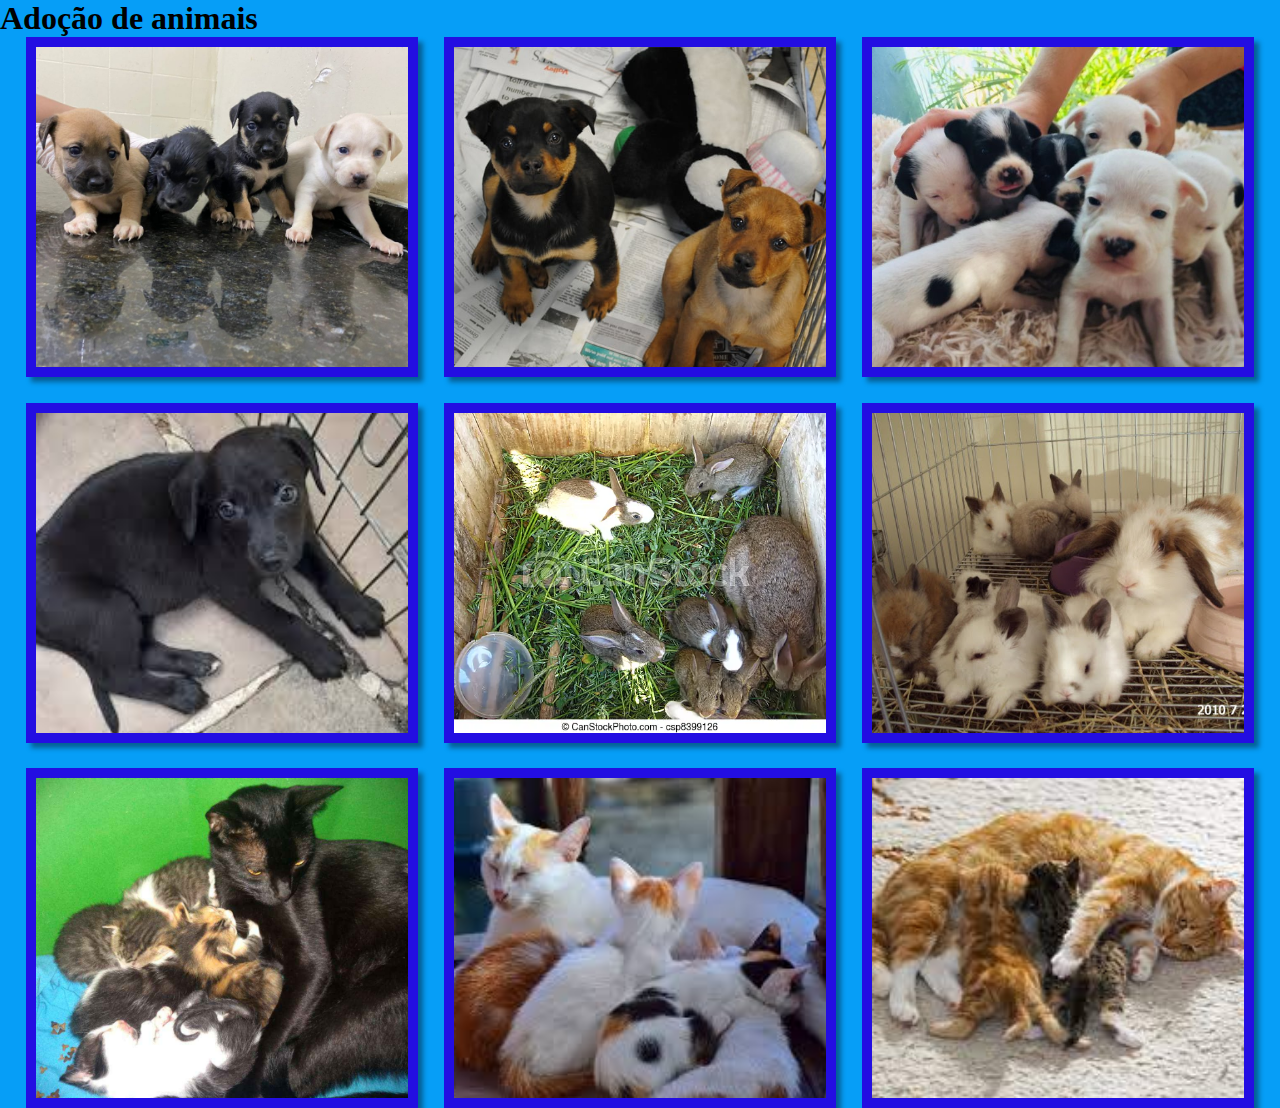
<file: PROGRAMAÇÃO WEB ATT/aula02 OK/exerc2/index.html>
<html>

<head>
    <title>Adoção de animais</title>

    <link rel="stylesheet" href="styles.css">



</head>

<body>
    <head>
        <h1>Adoção de animais</h1>
    </head>

    <main>
        <div class="galeria_conteiner">
        <a href="./Cachorros.jpeg" class="galeria_itens">
            <img src="./Cachorros.jpeg" alt="Cachorros">
        </a>

        <a href="./CACHORROS2.jpg" class="galeria_itens">
            <img src="./CACHORROS2.jpg" alt="Cachorros 2">
        </a>

        <a href="./CACHORROS3.jpeg" class="galeria_itens">
            <img src="./CACHORROS3.jpeg" alt="Cachorros 3">
        </a>

        <a href="./CACHORROS4.jpg" class="galeria_itens">
            <img src="./CACHORROS4.jpg" alt="Cachorros 4">
        </a>

        <a href="./COELHOS.webp" class="galeria_itens">
            <img src="./COELHOS.webp" alt="Coelhos">
        </a>

        <a href="./COELHOS2.jpg" class="galeria_itens">
            <img src="./COELHOS2.jpg" alt="Coelhos 2">
        </a>

        <a href="./GATOS 3.png" class="galeria_itens">
            <img src="./GATOS 3.png" alt="Gatos">
        </a>

        <a href="./GATOS.jpg" class="galeria_itens">
            <img src="./GATOS.jpg" alt="Gatos 2">
        </a>

        <a href="./GATOS2.jpg" class="galeria_itens">
            <img src="./GATOS2.jpg" alt="Gatos 3">
        </a>
        </div>
    </main>

</body>




</html>
</file>
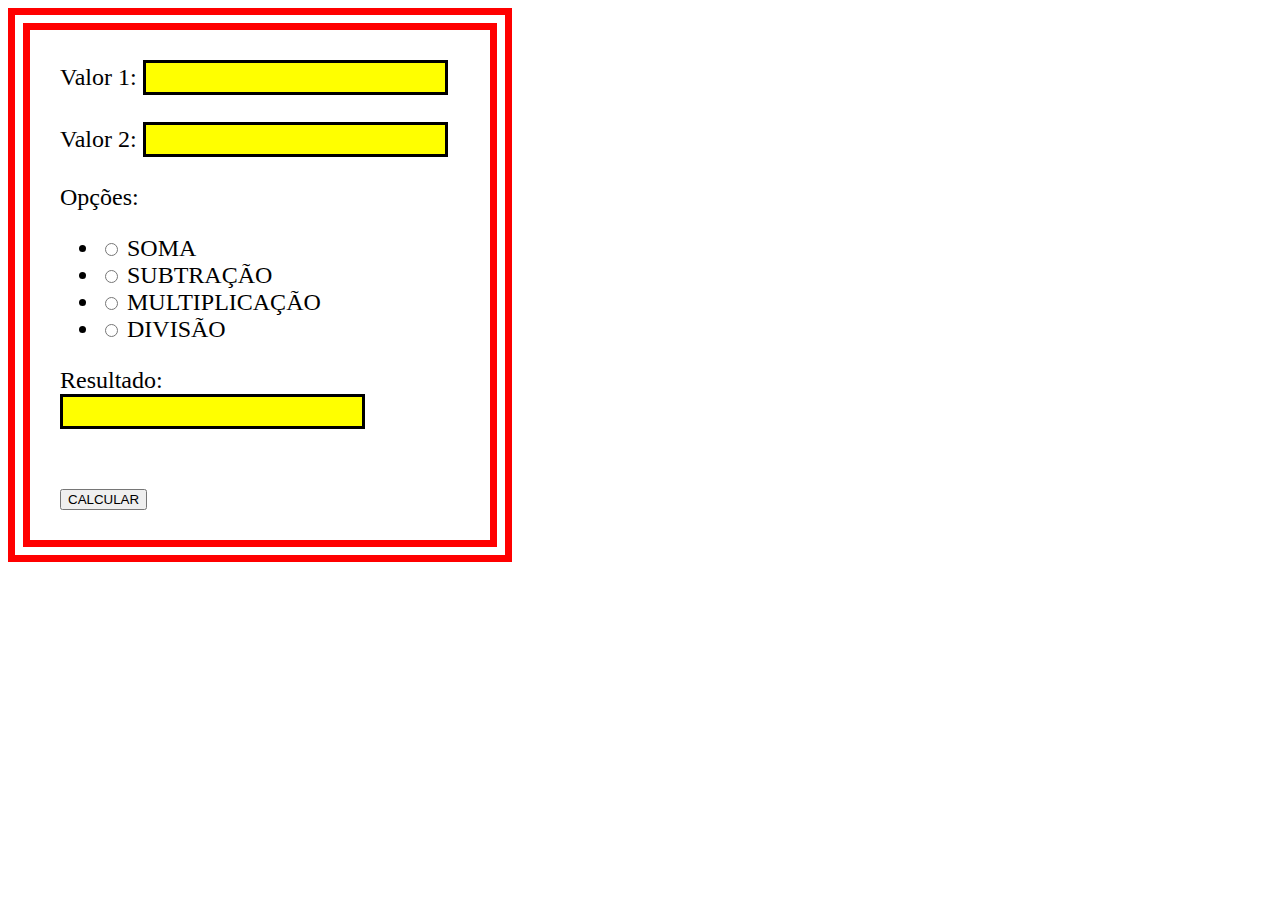
<file: PROGRAMAÇÃO WEB ATT/aula02 OK/exerc3/index.html>
<!DOCTYPE html>
<html>

<head>
    <title>Calculadora</title>
    <link rel="stylesheet" href="./style.css">
</head>

<body>

    <form action="" id="calculadora" name="cal">

        <div class="tipo1" id="div1">
            Valor 1: <input type="number" id="Valor1" class="valor1" name="vlr1">
        </div>

        <br>
        <div class="tipo2" id="div2">
            Valor 2: <input type="number" id="Valor2" class="valor2" name="vlr2">
        </div>

        <br>
        <div class="tipo3" id="div3">
            Opções:
            <ul>
                <li><input type="radio" name="operações_matematicas" id="soma"> SOMA</li>
                <li><input type="radio" name="operações_matematicas" id="subtracao"> SUBTRAÇÃO</li>
                <li><input type="radio" name="operações_matematicas" id="multiplicacao"> MULTIPLICAÇÃO</li>
                <li><input type="radio" name="operações_matematicas" id="divisao"> DIVISÃO</li>
            </ul>
        </div>

        <div class="tipo4" id="div4">
            Resultado:
            <br><input type="number" id="Resultado" class="resultado" name="resultadoFinal">
        </div>

        <br>
        <div class="tipo5" id="div5">
            <br><input type="button" value="CALCULAR" name="btn" id="botao">
        </div>

    </form>


</body>

</html>
</file>
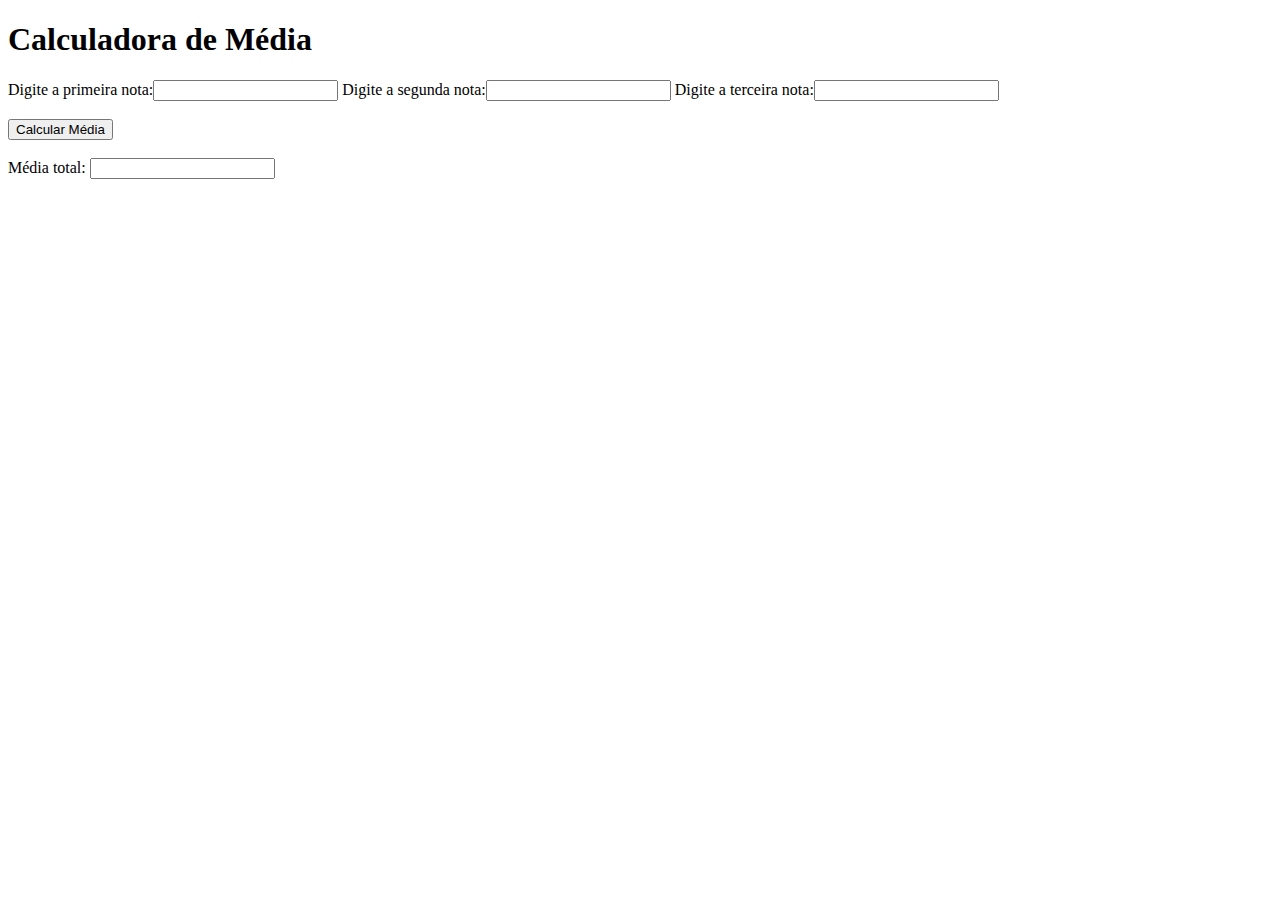
<file: PROGRAMAÇÃO WEB ATT/aula03/exerc4 OK/index.html>
<!DOCTYPE html>
<html>
<head>
    <title>Calculadora de Média</title>
</head>
<body>

    <h1>Calculadora de Média</h1>

    Digite a primeira nota:<input type="number" id="nota1">
    
    Digite a segunda nota:<input type="number" id="nota2">
    
    Digite a terceira nota:<input type="number" id="nota3"><br>
    <br>

    <input type="button" value="Calcular Média" id="calcular"><br>
    <br>
    
    Média total: <input type="number" name="Media" id="media">

    <script src="./script.js"></script>


</body>
</html>
</file>
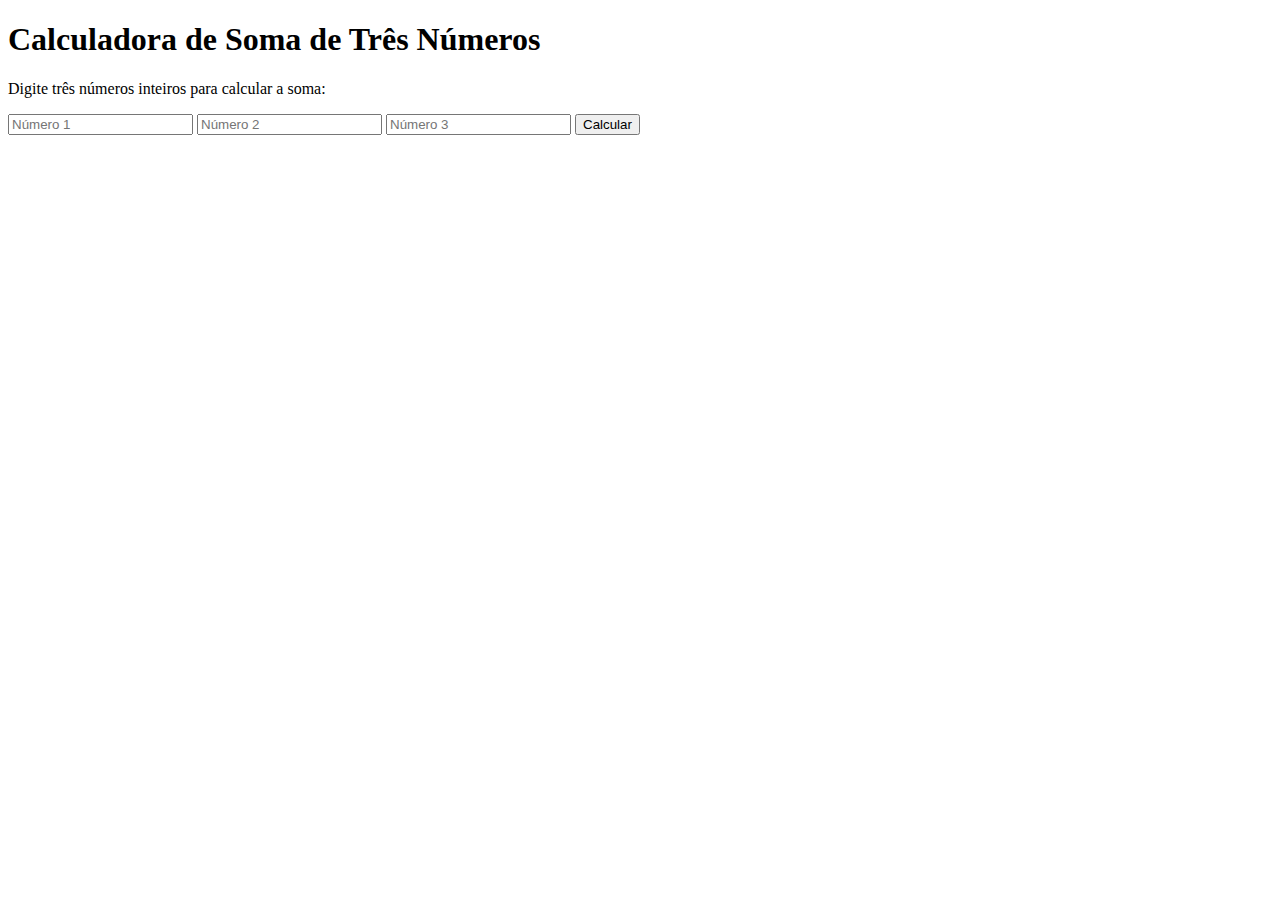
<file: PROGRAMAÇÃO WEB ATT/aula03/exerc5/index.html>
<!DOCTYPE html>
<html>
<head>
    <title>Soma de Três Números</title>
</head>
<body>
    <h1>Calculadora de Soma de Três Números</h1>

    <p>Digite três números inteiros para calcular a soma:</p>

    <input type="text" id="numero1" placeholder="Número 1">
    <input type="text" id="numero2" placeholder="Número 2">
    <input type="text" id="numero3" placeholder="Número 3">

    <button onclick="calcularSoma()">Calcular</button>

    <p id="resultado"></p>

    <script>
        function calcularSoma() {
            var numero1 = parseInt(document.getElementById("numero1").value);
            var numero2 = parseInt(document.getElementById("numero2").value);
            var numero3 = parseInt(document.getElementById("numero3").value);

            var soma = numero1 + numero2 + numero3;

            document.getElementById("resultado").textContent = "A soma dos números é: " + soma;
        }


    </script>
</body>
</html>
</file>
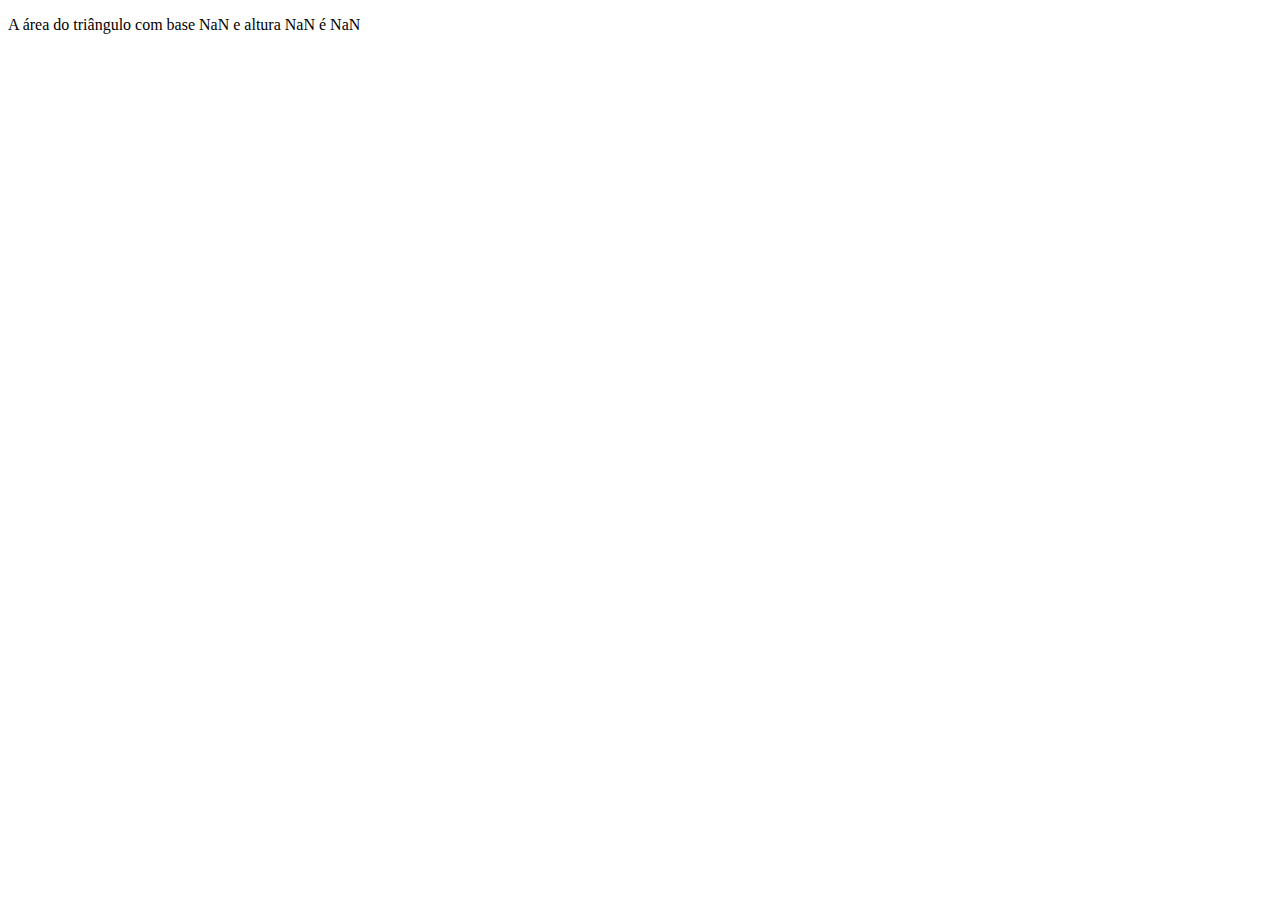
<file: PROGRAMAÇÃO WEB ATT/aula03/exerc6/index.html>
<!DOCTYPE html>
<html lang="en">
<head>
    <meta charset="UTF-8">
    <meta name="viewport" content="width=device-width, initial-scale=1.0">
    <title>Document</title>
</head>
<body>

    <p></p>

    <script>
        var base = parseFloat(prompt("Digite o valor da base do triângulo: "));
var altura = parseFloat(prompt("Digite o valor da altura do triângulo: "));


var area = (base * altura) / 2;

var areatriangulo = document.getElementsByTagName("p")[0]

areatriangulo.textContent = "A área do triângulo com base " + base + " e altura " + altura + " é " + area;

    </script>
    
</body>
</html>
</file>
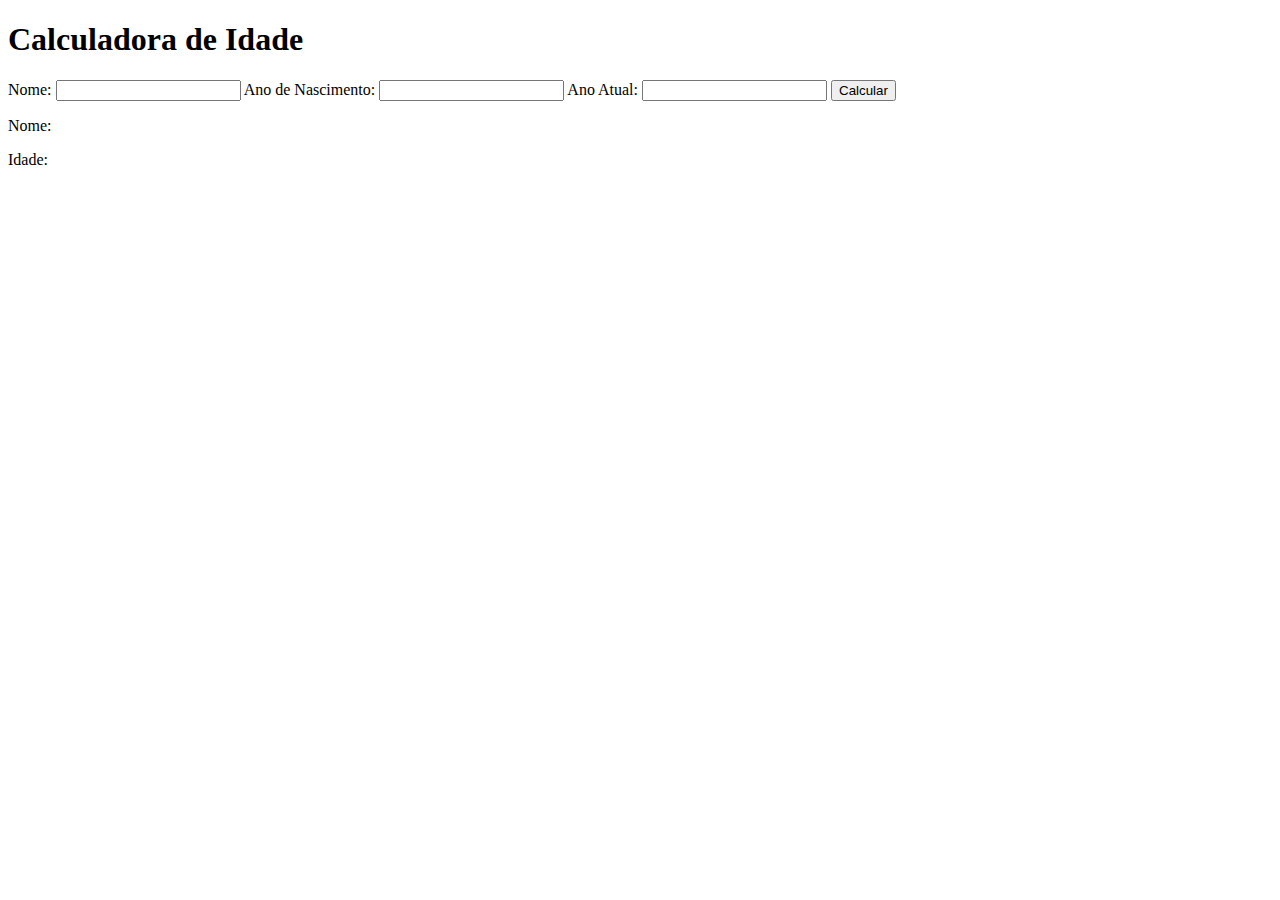
<file: PROGRAMAÇÃO WEB ATT/aula03/exerc7/index.html>
<!DOCTYPE html>
<html>
<head>
    <title>Calculadora de Idade</title>
</head>
<body>
    <h1>Calculadora de Idade</h1>
    <label for="nome">Nome:</label>
    <input type="text" id="nome">
    
    
    <label for="anoNascimento">Ano de Nascimento:</label>
    <input type="number" id="anoNascimento">
    
    <label for="anoAtual">Ano Atual:</label>
    <input type="number" id="anoAtual">
    
    <button onclick="calcularIdade()">Calcular</button>
  
    <p>Nome: <span id="nomePessoa"></span></p>
    <p>Idade: <span id="idadePessoa"></span></p>

    <script>
        function calcularIdade() {
            var nome = document.getElementById("nome").value;
            var anoNascimento = parseInt(document.getElementById("anoNascimento").value);
            var anoAtual = parseInt(document.getElementById("anoAtual").value);

            var idade = anoAtual - anoNascimento;

            document.getElementById("nomePessoa").textContent = nome;
            document.getElementById("idadePessoa").textContent = idade + " anos";
        }
    </script>
</body>
</html>
</file>
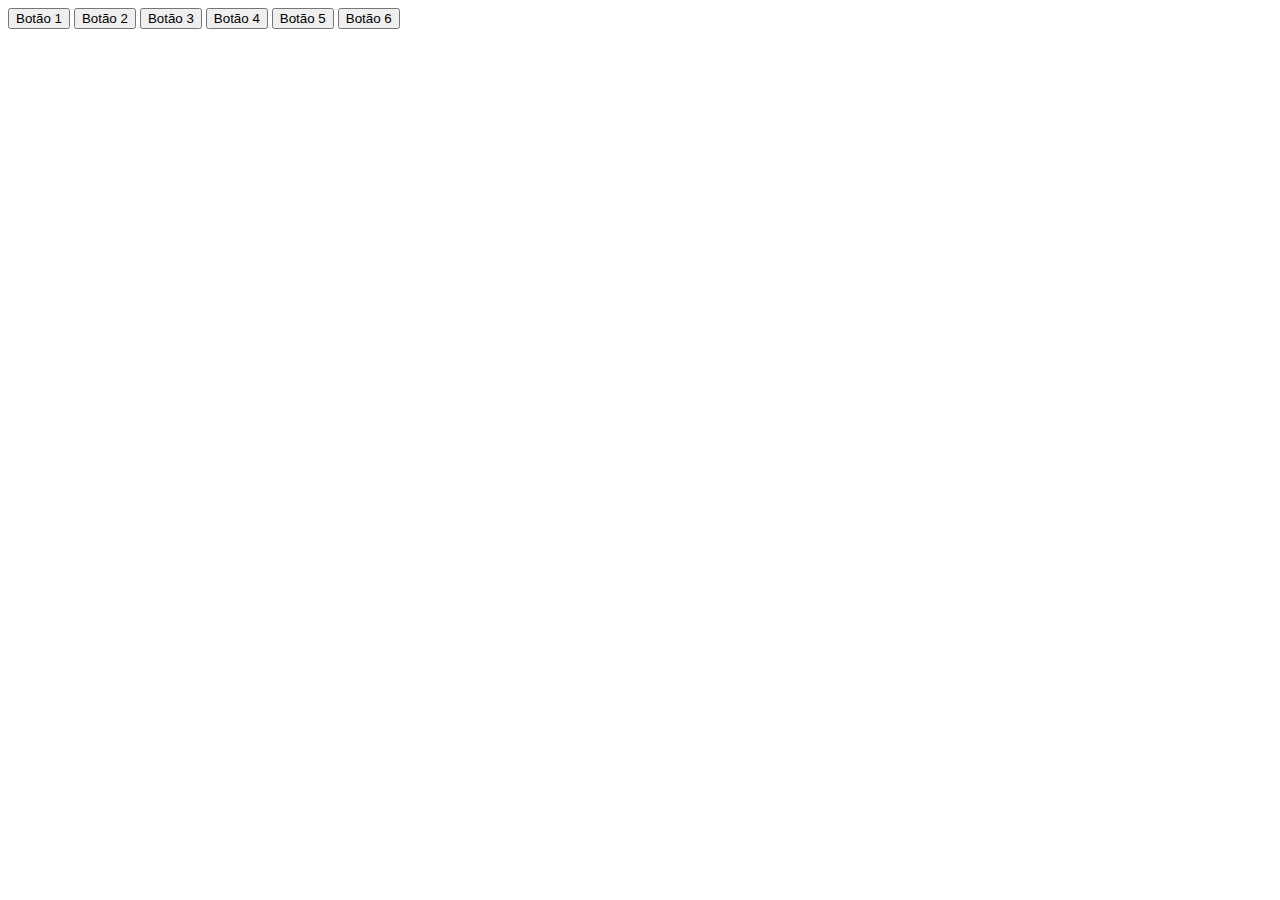
<file: PROGRAMAÇÃO WEB ATT/aula04/exerc1/index.html>
<!DOCTYPE html>
<html lang="en">
<head>
    <meta charset="UTF-8">
    <meta name="viewport" content="width=device-width, initial-scale=1.0">
    <title>Document</title>
    <link rel="stylesheet" type="" href="./style.css">
</head>
<body>

    <button id="btn1">Botão 1</button>
    <button id="btn2">Botão 2</button>
    <button id="btn3">Botão 3</button>
    <button id="btn4">Botão 4</button>
    <button id="btn5">Botão 5</button>
    <button id="btn6">Botão 6</button>
    
<div id="div">
    <p class="cl1" id="p1"></p>
    <p class="cl1" id="p2"></p>
    <p class="cl2" id="p3"></p>
    <p class="cl2" id="p4"></p>
    <p class="cl3" id="p5"></p>
    <p class="cl3" id="p6"></p>
</div>

    <script src="./scripts.js"></script>
    
</body>
</html>
</file>
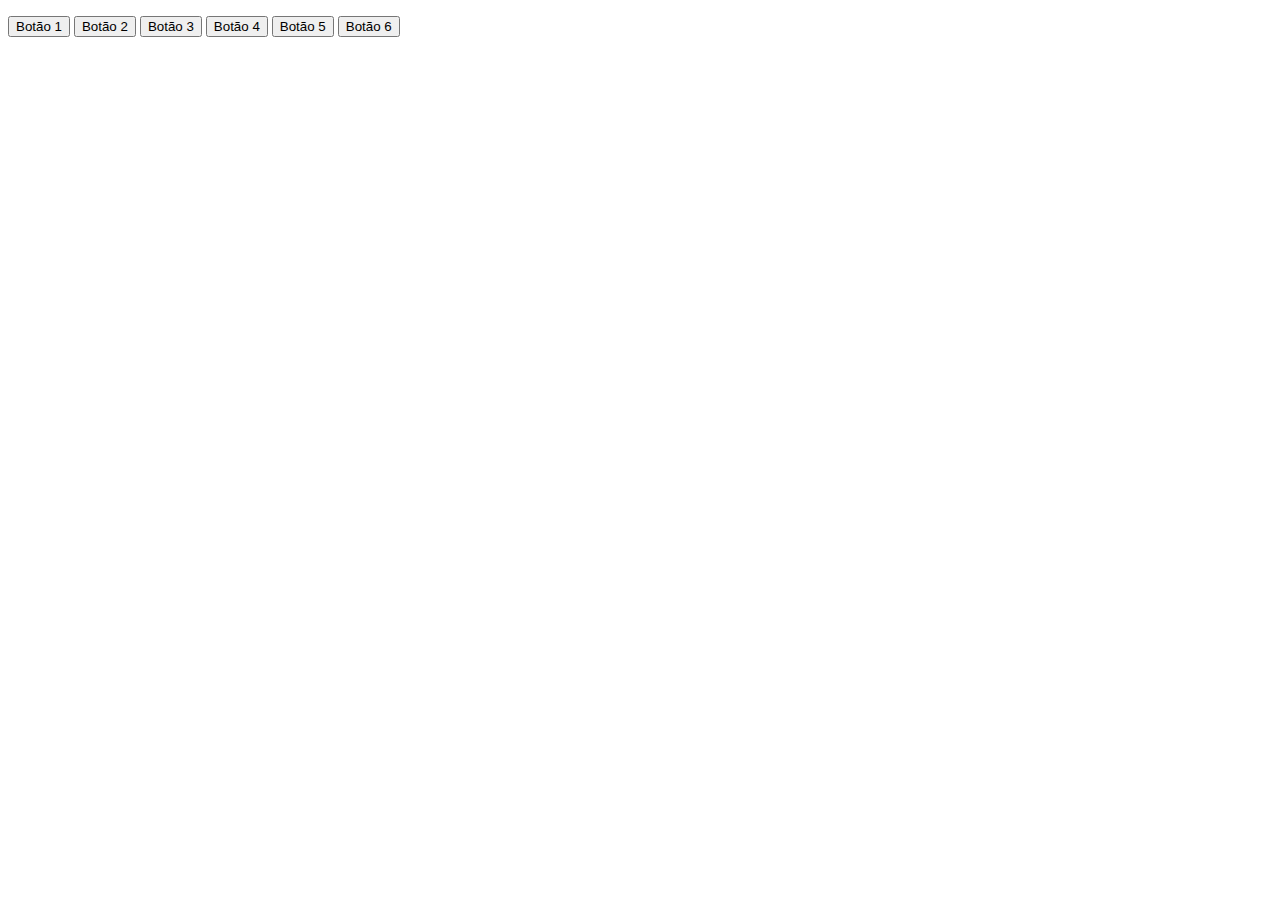
<file: PROGRAMAÇÃO WEB ATT/aula04/exerc2/index.html>
<!DOCTYPE html>
<html lang="en">
<head>
    <meta charset="UTF-8">
    <meta name="viewport" content="width=device-width, initial-scale=1.0">
    <title>Document</title>
</head>
<body>
    <div>
        <p id="paragrafo1"></p>
        <p id="paragrafo2"></p>
        <p id="paragrafo3"></p>
        <p id="paragrafo4"></p>
        <p id="paragrafo5"></p>
        <p id="paragrafo6"></p>
        <button onclick="btn1()">Botão 1</button>     
        <button onclick="btn2()">Botão 2</button>    
        <button onclick="btn3()">Botão 3</button>     
        <button onclick="btn4()">Botão 4</button>
        <button onclick="btn5()">Botão 5</button>
        <button onclick="btn6()">Botão 6</button>    
    </div>

    <script>
        let texto 

        function btn1 () {
            const text = prompt("Digite um texto:");
            if (text) {
                texto = text;
                document.getElementById("paragrafo1").innerHTML = texto;
            }
        }

        function btn2 () {
            if (texto) {
                document.getElementById("paragrafo2").innerHTML = texto;
                document.getElementById("paragrafo3").innerHTML = texto;
                document.getElementById("paragrafo4").innerHTML = texto;
            }
        }

        function btn3 () {
            const paragrafos = ["paragrafo1", "paragrafo2", "paragrafo3", "paragrafo4"];
            const random = Math.floor(Math.random() * paragrafos.length);
            document.getElementById(paragrafos[random]).innerHTML = "";
        }

        function btn4 () {
            if (texto) {
                alert(texto);
            }
        }

        function btn5 () {
            const paragrafos = ["paragrafo1", "paragrafo2", "paragrafo3", "paragrafo4", "paragrafo5", "paragrafo6"];
            for (var i = 0; i < paragrafos.length; i++) {
            var numeroAleatorio = Math.floor(Math.random() * (1000 - 100)) + 100;
            document.getElementById(paragrafos[i]).innerHTML = numeroAleatorio;
            }
        }

        function btn6 () {
            const paragrafos = ["paragrafo1", "paragrafo2", "paragrafo3", "paragrafo4", "paragrafo5", "paragrafo6"];
            for(let j=0; j<paragrafos.length; j++){
            const datetime = new Date ();
            const milisec = datetime.getMilliseconds();
            const valorAleatorio = Math.random();
            document.getElementById(paragrafos[j]).innerHTML += "<table border=1><tr><td>"+milisec+"</td><td>"+valorAleatorio+"</td></tr></table>";
        
    }

        }
            
    </script>
    
</body>
</html>
</file>
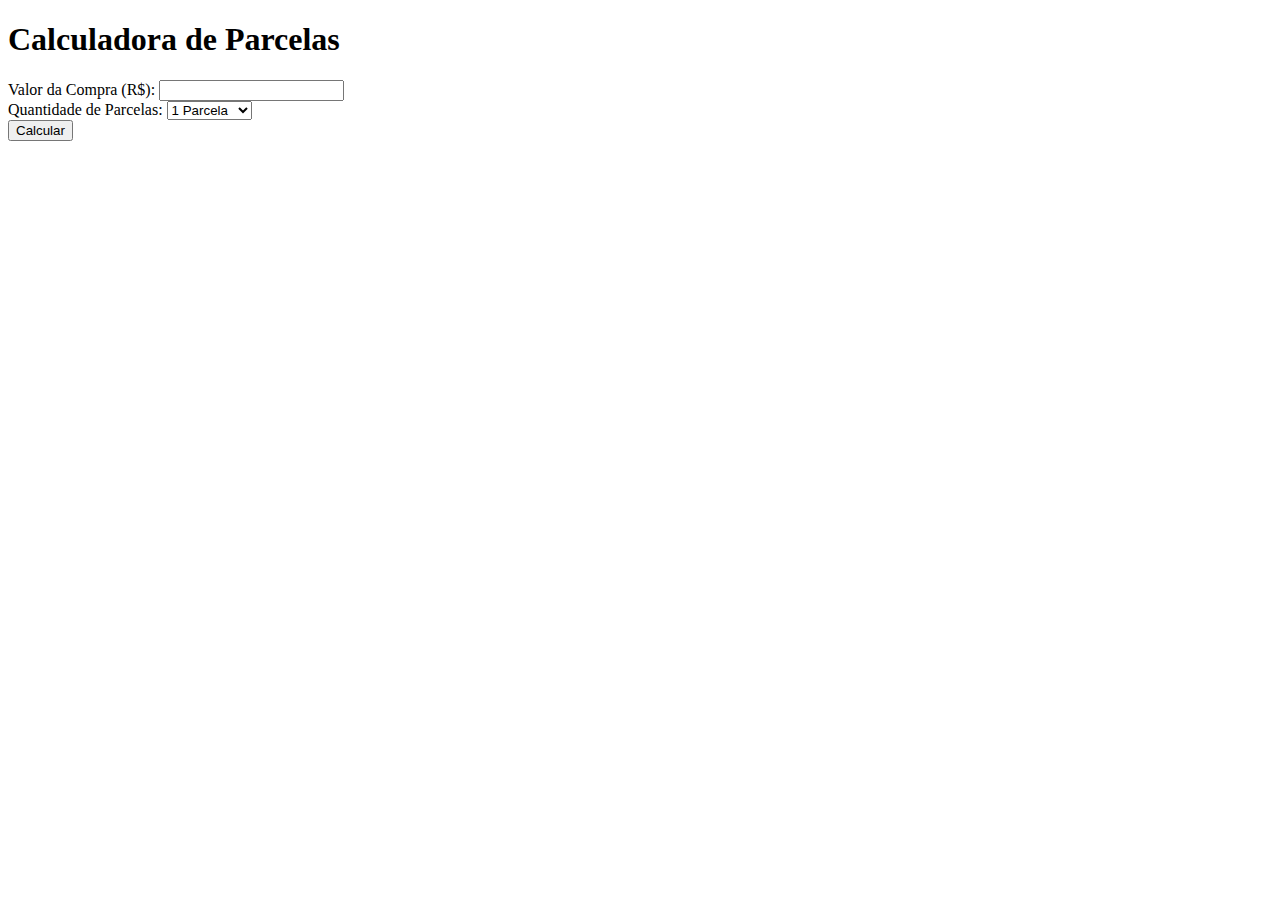
<file: PROGRAMAÇÃO WEB ATT/aula05 ARRUMAR/exerc1/INDEX.HTML>
<!DOCTYPE html>
<html>
<head>
    <title>Calculadora de Parcelas</title>
</head>
<body>
    <h1>Calculadora de Parcelas</h1>
    <form>
        <label for="valor_compra">Valor da Compra (R$):</label>
        <input type="number" id="valor_compra" step="0.01">
        <br>
        <label for="quantidade_parcelas">Quantidade de Parcelas:</label>
        <select id="quantidade_parcelas">
            <option value="1">1 Parcela</option>
            <option value="2">2 Parcelas</option>
            <option value="3">3 Parcelas</option>
        </select>
        <br>
        <input type="button" value="Calcular" onclick="calcularParcelas()">
    </form>
    <div id="resultado"></div>

    <script>
        function calcularParcelas() {
            const valorCompra = parseFloat(document.getElementById('valor_compra').value);
            const quantidadeParcelas = parseInt(document.getElementById('quantidade_parcelas').value);

            const juros = [0, 0.03, 0.07];
            const valorParcela = valorCompra * (1 + juros[quantidadeParcelas - 1]) / quantidadeParcelas;

            document.getElementById('resultado').innerHTML = `Valor de cada parcela: R$ ${valorParcela.toFixed(2)} com ${juros[quantidadeParcelas - 1] * 100}% de juros.`;
        }
    </script>
</body>
</html>
</file>
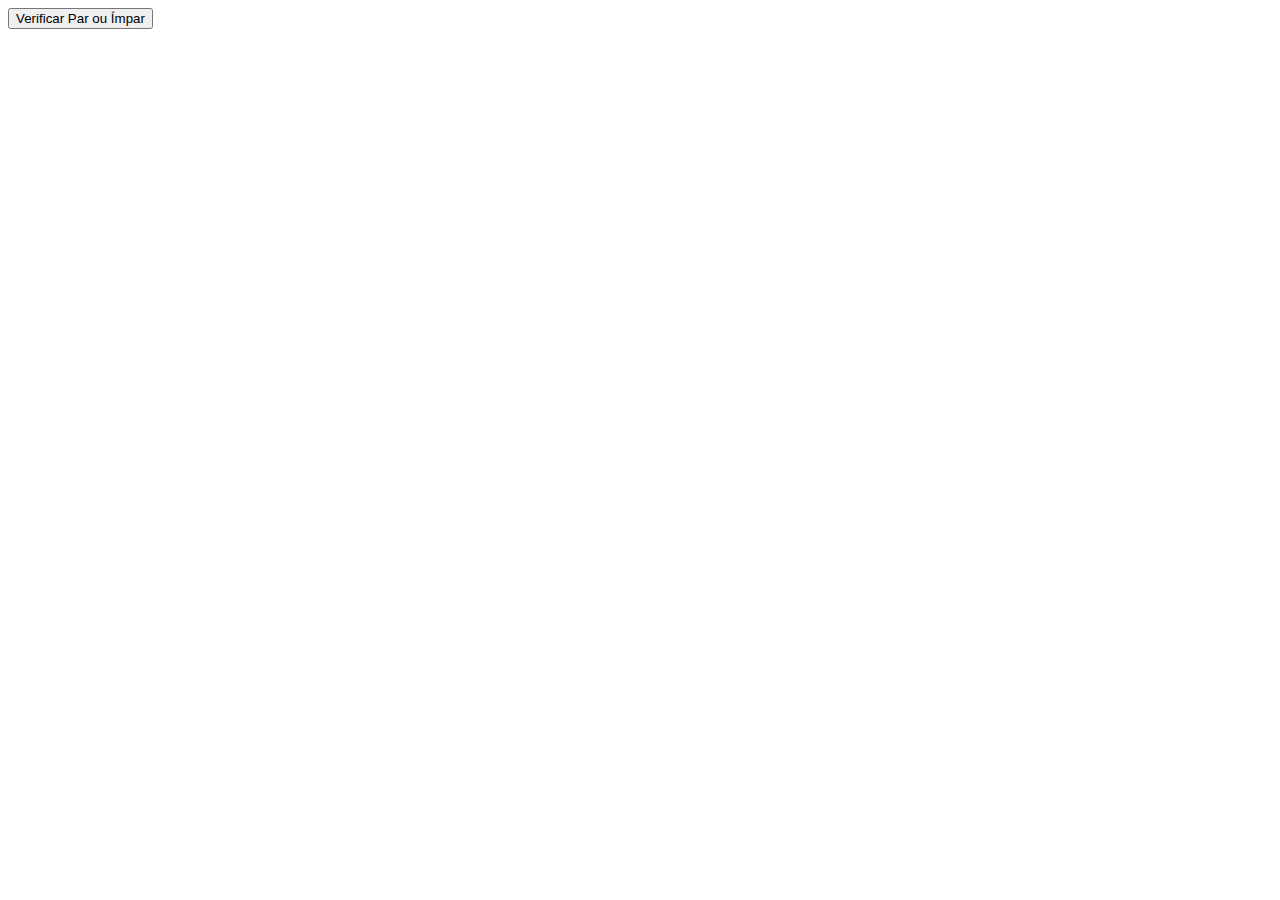
<file: PROGRAMAÇÃO WEB ATT/aula05 ARRUMAR/exerc2/INDEX.html>
<!DOCTYPE html>
<html>
<head>
    <title>Verificar se um número é par ou ímpar</title>
</head>
<body>

<script>
    function verificarParOuImpar() {
        var numero = parseInt(prompt("Digite um número inteiro:"));
        if (numero % 2 === 0) {
            alert(numero + " é um número PAR.");
        } else {
            alert(numero + " é um número ÍMPAR.");
        }
    }
</script>

<button onclick="verificarParOuImpar()">Verificar Par ou Ímpar</button>

</body>
</html>
</file>
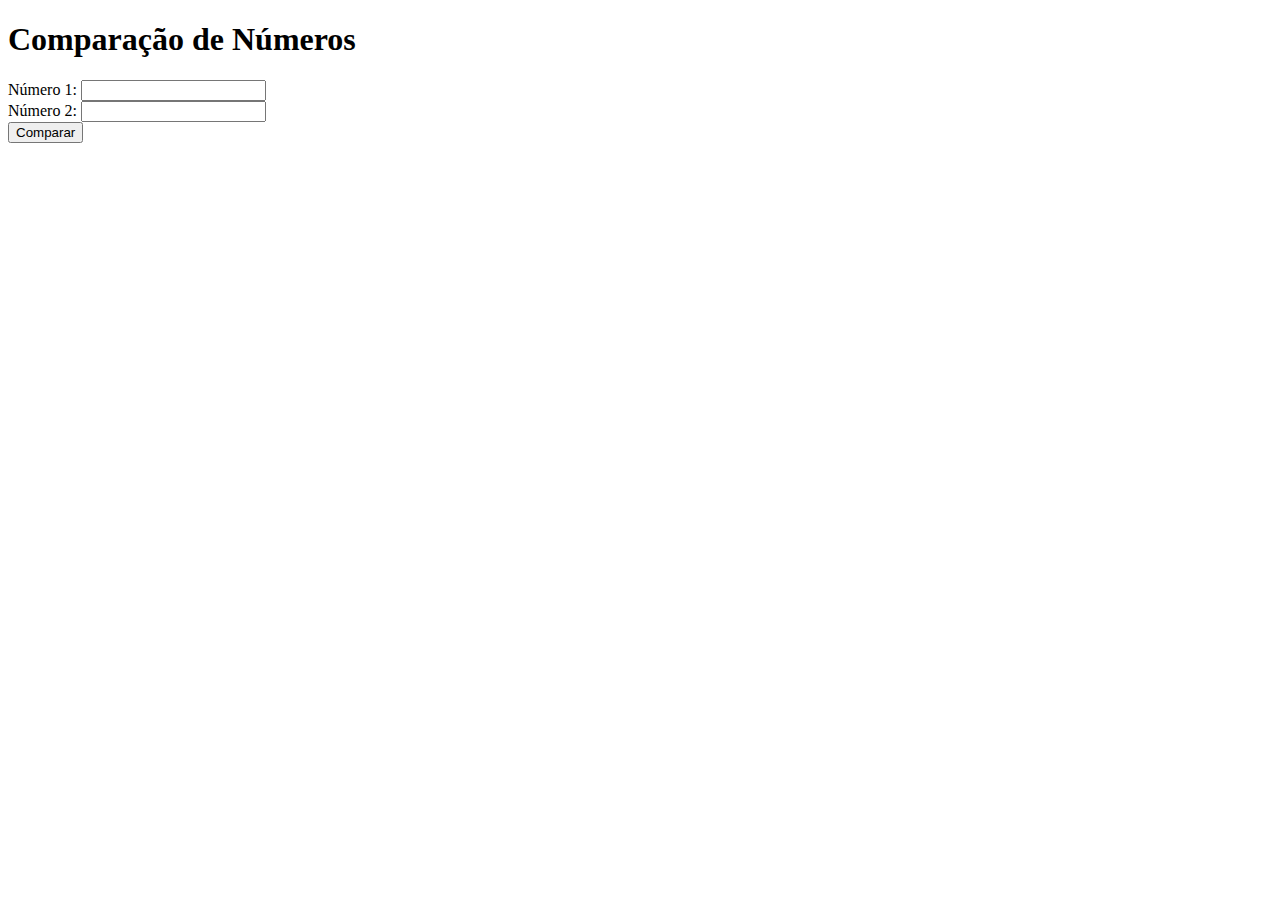
<file: PROGRAMAÇÃO WEB ATT/aula05 ARRUMAR/exerc3/INDEX.html>
<!DOCTYPE html>
<html>
<head>
    <title>Comparação de Números</title>
</head>
<body>

<h1>Comparação de Números</h1>

<form>
    <label for="numero1">Número 1:</label>
    <input type="number" id="numero1" required><br>

    <label for="numero2">Número 2:</label>
    <input type="number" id="numero2" required><br>

    <input type="button" value="Comparar" onclick="compararNumeros()">
</form>

<p id="resultado"></p>

<script>
function compararNumeros() {
    var num1 = parseInt(document.getElementById("numero1").value);
    var num2 = parseInt(document.getElementById("numero2").value);

    if (num1 > num2) {
        document.getElementById("resultado").innerHTML = "O primeiro número é maior.";
    } else if (num2 > num1) {
        document.getElementById("resultado").innerHTML = "O segundo número é maior.";
    } else {
        document.getElementById("resultado").innerHTML = "Os números são iguais.";
    }
}
</script>

</body>
</html>
</file>
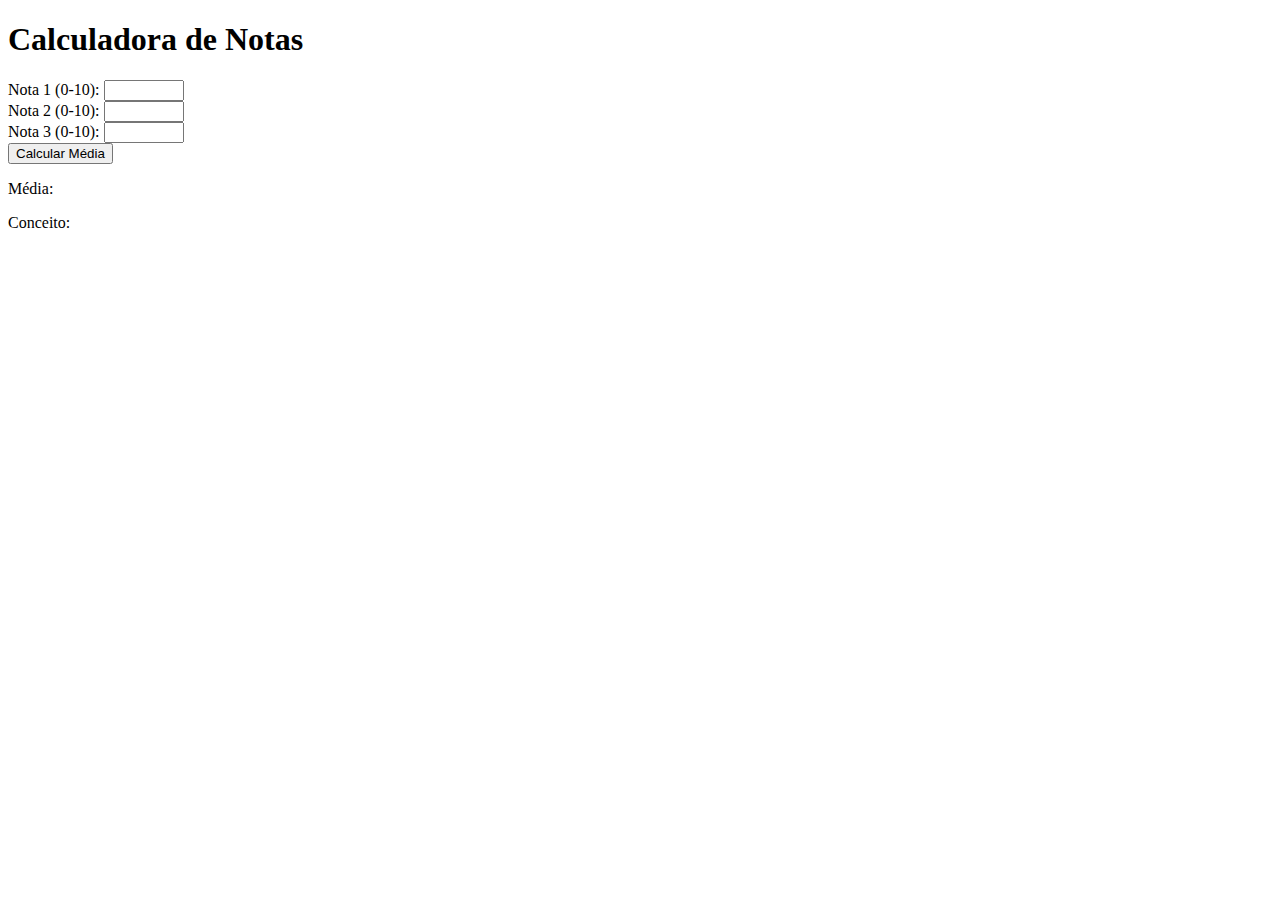
<file: PROGRAMAÇÃO WEB ATT/aula05 ARRUMAR/exerc4/INDEX.html>
<!DOCTYPE html>
<html>
<head>
    <title>Calculadora de Notas</title>
</head>
<body>
    <h1>Calculadora de Notas</h1>
    <form>
        <label for="nota1">Nota 1 (0-10):</label>
        <input type="number" id="nota1" min="0" max="10" step="0.01" required><br>

        <label for="nota2">Nota 2 (0-10):</label>
        <input type="number" id="nota2" min="0" max="10" step="0.01" required><br>

        <label for="nota3">Nota 3 (0-10):</label>
        <input type="number" id="nota3" min="0" max="10" step="0.01" required><br>

        <input type="button" value="Calcular Média" onclick="calcularMedia()">
    </form>

    <p>Média: <span id="media"></span></p>
    <p>Conceito: <span id="conceito"></span></p>

    <script>
        function calcularMedia() {
            const notas = [
                parseFloat(document.getElementById("nota1").value),
                parseFloat(document.getElementById("nota2").value),
                parseFloat(document.getElementById("nota3").value)
            ];

            const media = notas.reduce((a, b) => a + b) / notas.length;

            const conceito = media >= 6 ? "APROVADO" : (media >= 3 ? "EXAME" : "REPROVADO");

            document.getElementById("media").textContent = media.toFixed(2);
            document.getElementById("conceito").textContent = conceito;
        }
    </script>
</body>
</html>
</file>
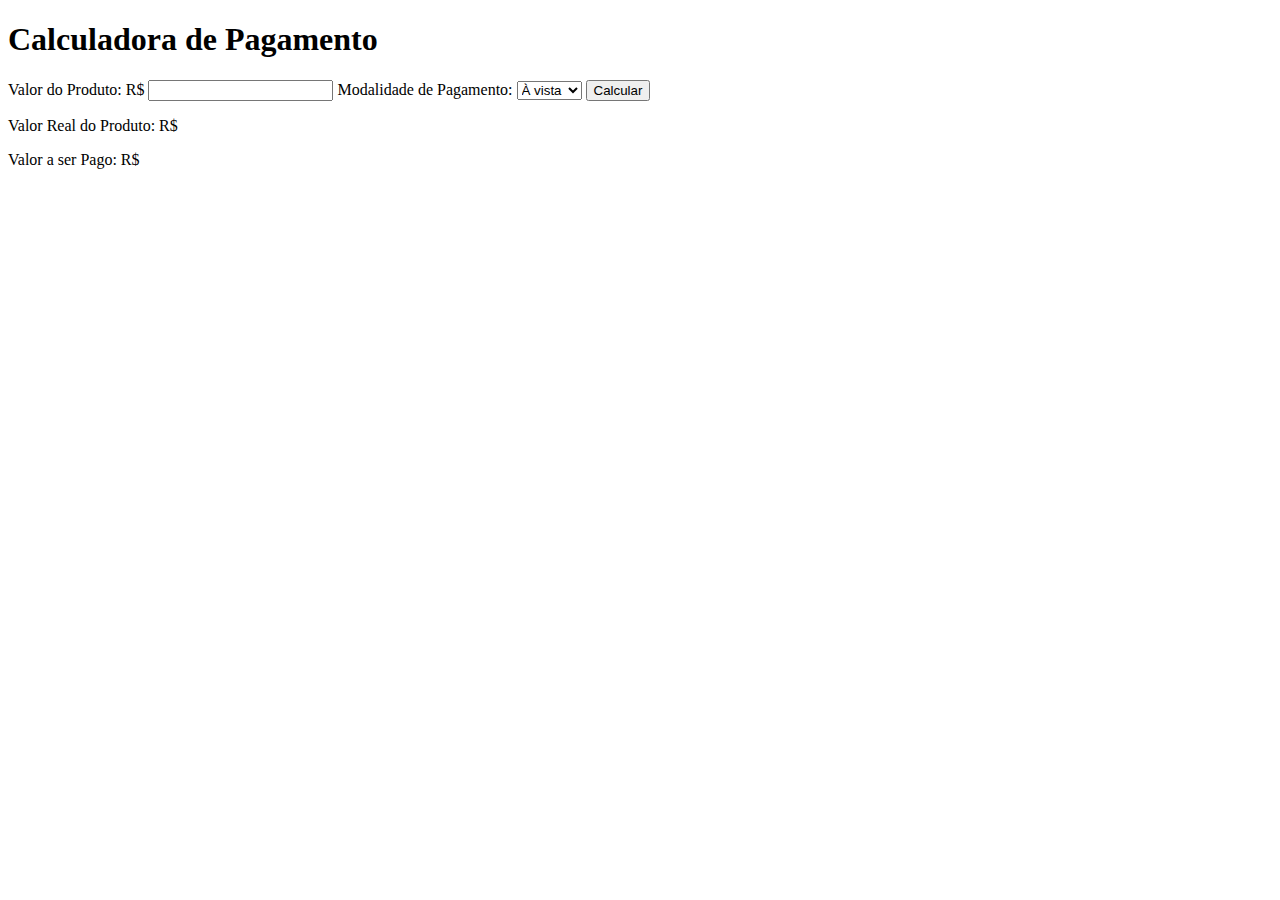
<file: PROGRAMAÇÃO WEB ATT/aula05 ARRUMAR/exerc5/INDEX.HTML>
<!DOCTYPE html>
<html>
<head>
    <title>Calculadora de Pagamento</title>
</head>
<body>
    <h1>Calculadora de Pagamento</h1>
    
    <label for="valorProduto">Valor do Produto: R$</label>
    <input type="number" id="valorProduto" step="0.01">
    
    <label for="modalidadePagamento">Modalidade de Pagamento:</label>
    <select id="modalidadePagamento">
        <option value="1">À vista</option>
        <option value="2">Débito</option>
        <option value="3">Crédito</option>
    </select>
    
    <button onclick="calcularValorAPagar()">Calcular</button>
    
    <p>Valor Real do Produto: R$ <span id="valorReal"></span></p>
    <p>Valor a ser Pago: R$ <span id="valorAPagar"></span></p>
    
    <script>
        function calcularValorAPagar() {
            var valorProduto = parseFloat(document.getElementById("valorProduto").value);
            var modalidadePagamento = parseInt(document.getElementById("modalidadePagamento").value);
            
            var valorReal = valorProduto;
            var valorAPagar;

            if (modalidadePagamento === 1) {
                valorAPagar = valorProduto - (0.10 * valorProduto);  // À vista (10% de desconto)
            } else if (modalidadePagamento === 2) {
                valorAPagar = valorProduto + (0.02 * valorProduto);  // Débito (2% de juros)
            } else if (modalidadePagamento === 3) {
                valorAPagar = valorProduto + (0.07 * valorProduto);  // Crédito (7% de juros)
            }
            
            document.getElementById("valorReal").textContent = valorReal.toFixed(2);
            document.getElementById("valorAPagar").textContent = valorAPagar.toFixed(2);
        }
    </script>
</body>
</html>
</file>
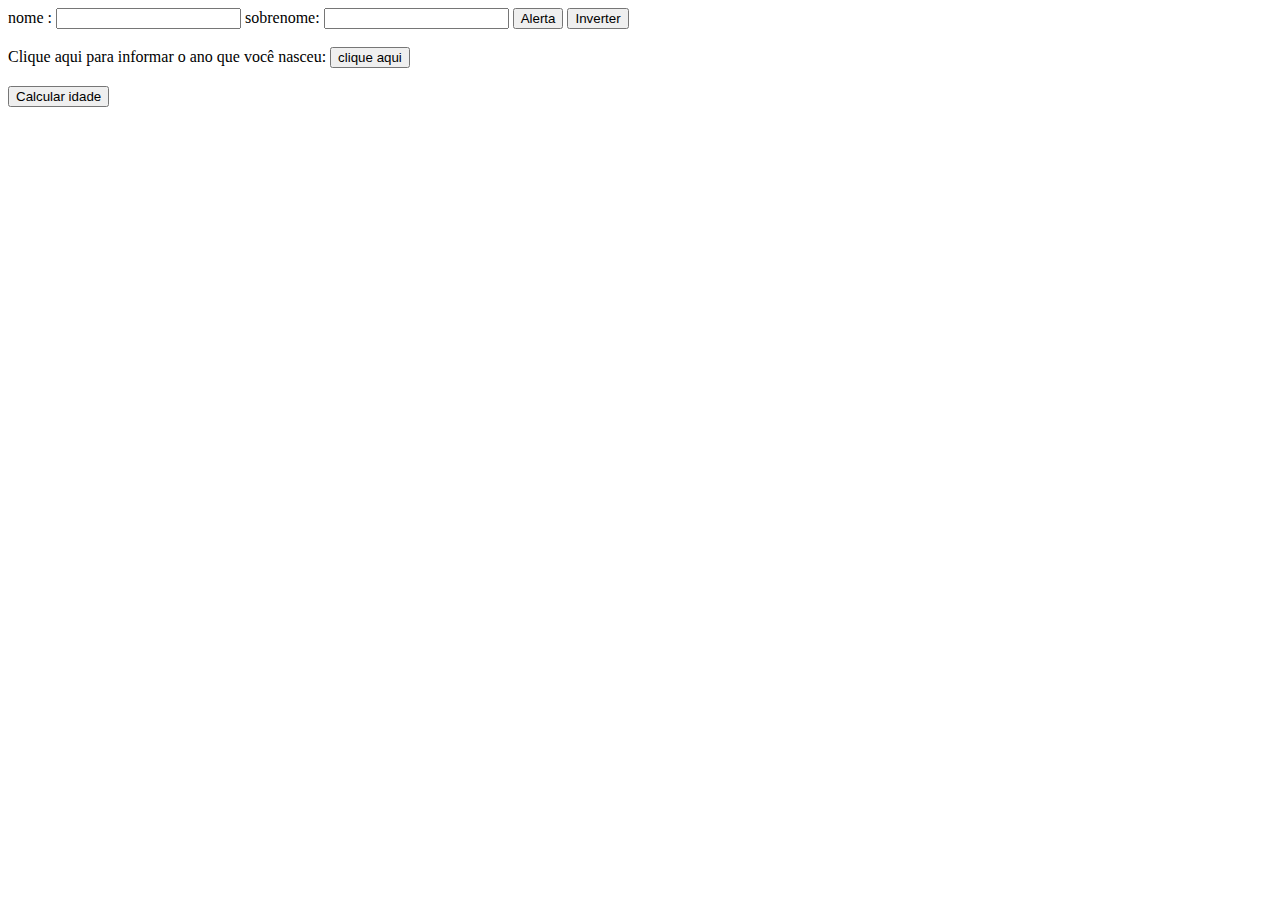
<file: PROGRAMAÇÃO WEB ATT/aula06/exerc1/index.html>
<!DOCTYPE html>
<html lang="en">
<head>
    <meta charset="UTF-8">
    <meta name="viewport" content="width=device-width, initial-scale=1.0">
    <title>Document</title>
</head>
<body>
    <form id="meuForm">
       nome : <input type="text" id="nome" >
        sobrenome: <input type="text" id="sobrenome" >
        <button type="button" id="btnAlert"> Alerta</button>
        <button type="button" id="btnFlip">Inverter</button><br>
        <br>
        Clique aqui para informar o ano que você nasceu: <button type="button" id="idade">clique aqui</button><br>
        <br>
        <button type="button" id="calcular">Calcular idade</button><br>
        <br>
        <p id="paragrafo"></p>
      
    </form>

    <script>
        const nome1 = document.getElementById('nome');
        const sobrenome1 = document.getElementById('sobrenome');
        const btnAlert = document.getElementById('btnAlert');
        const btnFlip = document.getElementById('btnFlip');
        const idade = document.getElementById("idade")
        const calcular = document.getElementById("calcular")
        const paragrafo = document.getElementById("paragrafo")
      

        btnAlert.addEventListener('click', function ()  {
            const nome = nome1.value;
            const sobrenome = sobrenome1.value;
            alert(`Nome: ${nome}\n Sobrenome: ${sobrenome}`);
            console.log(`Nome: ${nome}, Sobrenome: ${sobrenome}`);
        });

        let flipInterval;
        btnFlip.addEventListener('click', function () {
            flipInterval = setInterval(function () {
                const temp = nome1.value;
                nome1.value = sobrenome1.value;
                sobrenome1.value = temp;
            }, 2000);
        });

        idade.addEventListener("click", function (){
            anoNascimento = prompt("Digite o ano em que você nasceu")
        })

        calcular.addEventListener("click", function(){
            let anoAtual = new Date().getFullYear()
            let resultado = anoAtual - parseInt(anoNascimento)
            paragrafo.innerHTML = resultado
        })
        

       


       
    </script>
</body>
</html>
</file>
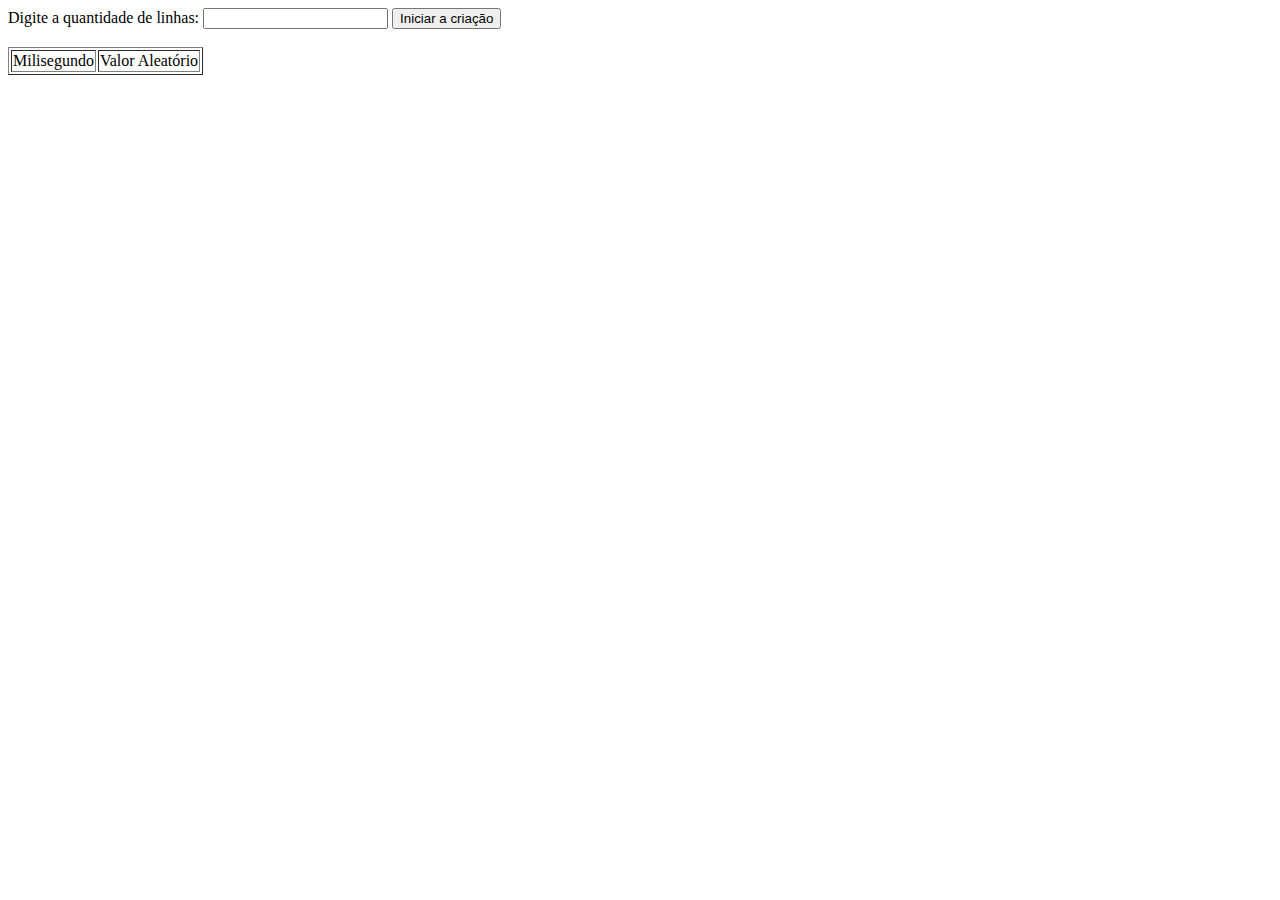
<file: PROGRAMAÇÃO WEB ATT/aula07 OK/exerc1/index.html>
<!DOCTYPE html>
<html lang="en">
<head>
    <meta charset="UTF-8">
    <meta name="viewport" content="width=device-width, initial-scale=1.0">
    <title>Document</title>
</head>
<body>
    <form action="">
       Digite a quantidade de linhas: <input type="number" id="linhas" name="qtdlinhas"> <input type="button" value="Iniciar a criação" id="btn"> <br>
       <br>

    </form>

    <div>
        <table border="1" id="tabela">
            <tr>
                <td>Milisegundo</td>
                <td>Valor Aleatório</td>
            </tr>
        </table>
    </div>
    
        <script src="./script.js"></script>

</body>
</html>
</file>
<file: PROGRAMAÇÃO WEB ATT/aula02 OK/exerc2/styles.css>
*{
    padding: 0;
    margin: 0;
    box-sizing: border-box;
}
body{
    background-color: #069ef7;
}
header{
    height: 150px;
    display: flex;
    justify-content: center;
    align-items: center;
}
header h1{
    font-family: Arial, Helvetica, sans-serif;
    font-size: 3rem;
    font-weight: 900;
    color: #000;
}
.galeria_conteiner{
    display: flex;
    flex-wrap: wrap;
    justify-content: space-evenly;
    gap: 2vw;
    padding: 0 2vw;
}
.galeria_itens{
    width: 340px;
    height: 340px;
    border: 10px solid #230ee2;
    box-shadow: 5px 5px 5px #0006;
    flex-grow: 1;
    transition: transform .5s linear;
}
.galeria_itens img {
    width: 100%;
    height: 100%;
    object-fit: cover;
}





footer{
    height: 100px;
    display: flex;
    justify-content: center;
    align-items: center;
    color: #000;
    font-style: italic;
}
</file>
<file: PROGRAMAÇÃO WEB ATT/aula02 OK/exerc3/style.css>
form{
    border-width: 22px;
    border-style: double;
    border-color: red;
    font-family: Verdana;
    font-size: 18pt;
    padding: 30px;
    width: 400px;
}

.valor1{
    font-family: Verdana;
    font-size: 18pt;
    border-width: 1px;
    border-color: black;
    border: solid;
    background-color: yellow;

}

.valor2{
    font-family: Verdana;
    font-size: 18pt;
    border-width: 1px;
    border-color: black;
    border: solid;
    background-color: yellow;
}

.resultado{
    font-family: Verdana;
    font-size: 18pt;
    border-width: 1px;
    border-color: black;
    border: solid;
    background-color: yellow;
}
</file>
<file: PROGRAMAÇÃO WEB ATT/aula04/exerc1/style.css>
table {
    border: 10px solid black;
    width: 50%;
    font-size: medium;
    text-align: center;
    
}

table td {
    border: 10px solid black;
    width: 50%;
    font-size: medium;
    text-align: center;
    
}

table tr {
    border: 10px solid black;
    width: 50%;
    font-size: medium;
    text-align: center;
   
}
</file>
